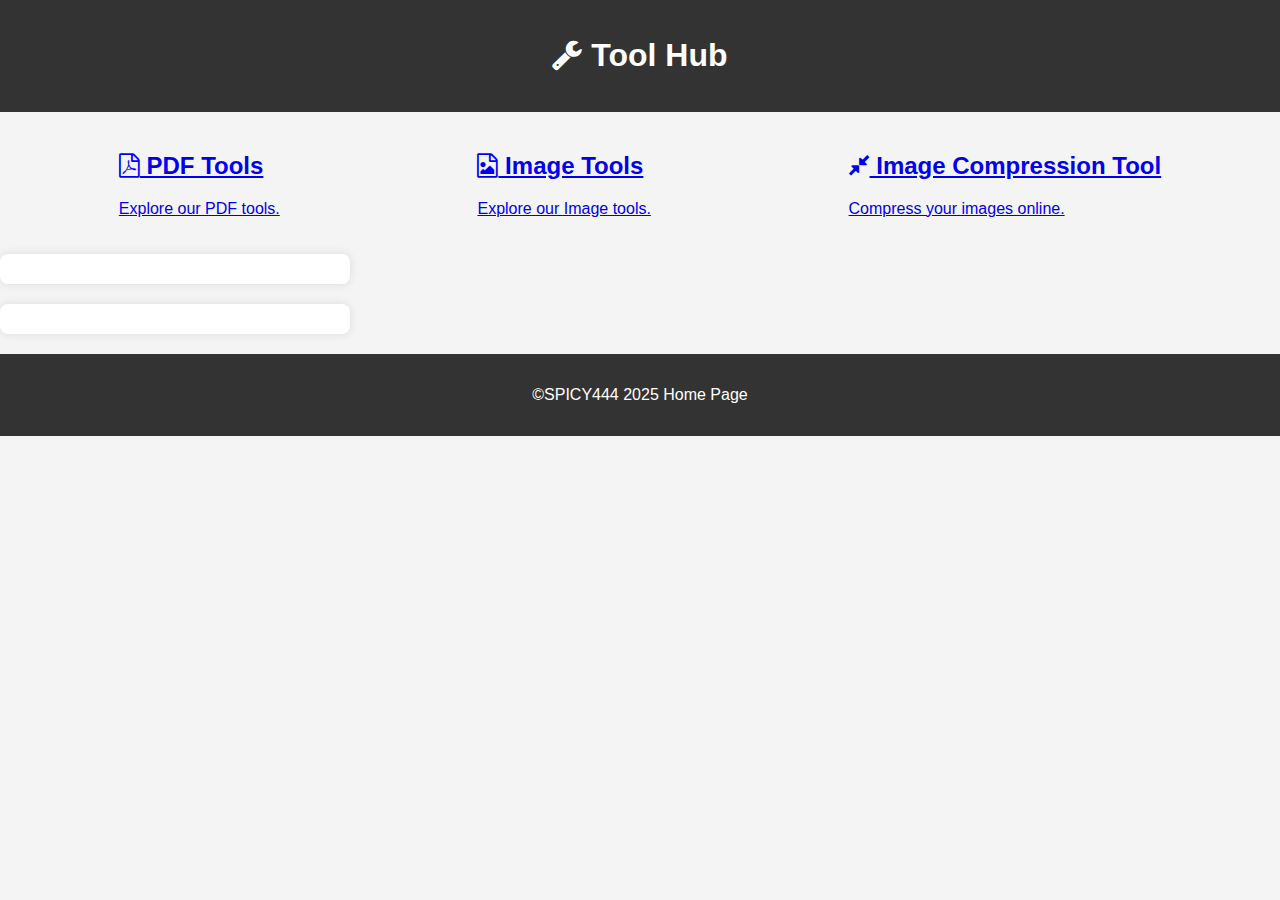
<file: index.html>
<!DOCTYPE html>
<html lang="en">
<head>
    <meta charset="UTF-8">
    <meta name="viewport" content="width=device-width, initial-scale=1.0">
    <meta name="google-site-verification" content="AaNQ6b4hcwGmK5PGYUqWlLPE4x0EbWKdqL6EIV-2Gwc" />
   <!-- Google tag (gtag.js) -->
   <script async src="https://www.googletagmanager.com/gtag/js?id=G-FQ4Q215Y7V"></script>
   <script>
	  window.dataLayer = window.dataLayer || [];
	  function gtag(){dataLayer.push(arguments);}
	  gtag('js', new Date());
	
	  gtag('config', 'G-FQ4Q215Y7V');
   </script>
    <title>Home Page</title>
    <link href="./style.css" rel="stylesheet">   
    <link rel="stylesheet" href="https://cdnjs.cloudflare.com/ajax/libs/font-awesome/4.7.0/css/font-awesome.min.css">
</head>
<body>
    <header class="main-header">
        <h1><i class="fa fa-wrench"></i> Tool Hub</h1>
    </header>

    <main>
        <a href="#" class="card-link">
            <div class="card">
                <h2><i class="fa fa-file-pdf-o"></i> PDF Tools</h2>
                <p>Explore our PDF tools.</p>
            </div>
        </a>

        <a href="#" class="card-link">
            <div class="card">
                <h2><i class="fa fa-file-image-o"></i> Image Tools</h2>
                <p>Explore our Image tools.</p>
            </div>
        </a>

        <a href="image-compressor.html" class="card-link">
            <div class="card">
                <h2><i class="fa fa-compress"></i> Image Compression Tool</h2>
                <p>Compress your images online.</p>
            </div>
        </a>
    </main>

    <div class="ad-container">
        <aside class="ad-placeholder">
            <!-- AdSense Ad Unit 1 -->
            <script async src="https://pagead2.googlesyndication.com/pagead/js/adsbygoogle.js?client=ca-pub-xxxxxxxxxxxxxxxx"
                 crossorigin="anonymous"></script>
            <ins class="adsbygoogle"
                 style="display:block"
                 data-ad-client="ca-pub-xxxxxxxxxxxxxxxx"
                 data-ad-slot="yyyyyyyyyy"
                 data-ad-format="auto"
                 data-full-width-responsive="true"></ins>
            <script>
                 (adsbygoogle = window.adsbygoogle || []).push({});
            </script>
        </aside>
        <aside class="ad-placeholder">
            <!-- AdSense Ad Unit 2 -->
            <script async src="https://pagead2.googlesyndication.com/pagead/js/adsbygoogle.js?client=ca-pub-xxxxxxxxxxxxxxxx"
                 crossorigin="anonymous"></script>
            <ins class="adsbygoogle"
                 style="display:block"
                 data-ad-client="ca-pub-xxxxxxxxxxxxxxxx"
                 data-ad-slot="zzzzzzzzzz"
                 data-ad-format="auto"
                 data-full-width-responsive="true"></ins>
            <script>
                 (adsbygoogle = window.adsbygoogle || []).push({});
            </script>
        </aside>
    </div>

    <footer>
        <p>&copy;SPICY444 2025 Home Page</p>
    </footer>
	<script src=""></script>
</body>
</html>
</file>
<file: style.css>
body {
    font-family: Arial, sans-serif;
    margin: 0;
    padding: 0;
    background-color: #f4f4f4;
    color: #333;
}

header {
    background-color: #333;
    color: #fff;
    padding: 1em 0;
    text-align: center;
}

main {
    display: flex;
    flex-direction: column;
    align-items: center;
    padding: 20px;
}

#compression-tool {
    width: 80%;
    max-width: 600px;
    margin-bottom: 20px;
    padding: 20px;
    background-color: #fff;
    border-radius: 8px;
    box-shadow: 0 0 10px rgba(0, 0, 0, 0.1);
}

#compression-tool input[type="file"],
#compression-tool input[type="number"],
#compression-tool button {
    margin-bottom: 10px;
    padding: 8px;
    border-radius: 4px;
    border: 1px solid #ccc;
    width: 100%;
    box-sizing: border-box;
}

#compression-tool button {
    background-color: #4CAF50;
    color: white;
    border: none;
    cursor: pointer;
}

#compression-tool button:hover {
    background-color: #367c39;
}

#image-preview,
#compressed-image {
    margin-top: 20px;
    text-align: center;
}

#image-preview img,
#compressed-image img {
    max-width: 100%;
    height: auto;
    border: 1px solid #ddd;
    border-radius: 4px;
    margin-top: 10px;
}

aside {
    width: 80%;
    max-width: 600px;
    margin-bottom: 20px;
    padding: 15px;
    background-color: #fff;
    border-radius: 8px;
    box-shadow: 0 0 10px rgba(0, 0, 0, 0.1);
    text-align: center;
}

footer {
    text-align: center;
    padding: 1em 0;
    background-color: #333;
    color: #fff;
}

/* Responsive Design */
@media screen and (min-width: 768px) {
    main {
        flex-direction: row;
        justify-content: space-around;
        align-items: flex-start;
    }

    #compression-tool {
        width: 45%;
    }

    aside {
        width: 25%;
    }
}
</file>
